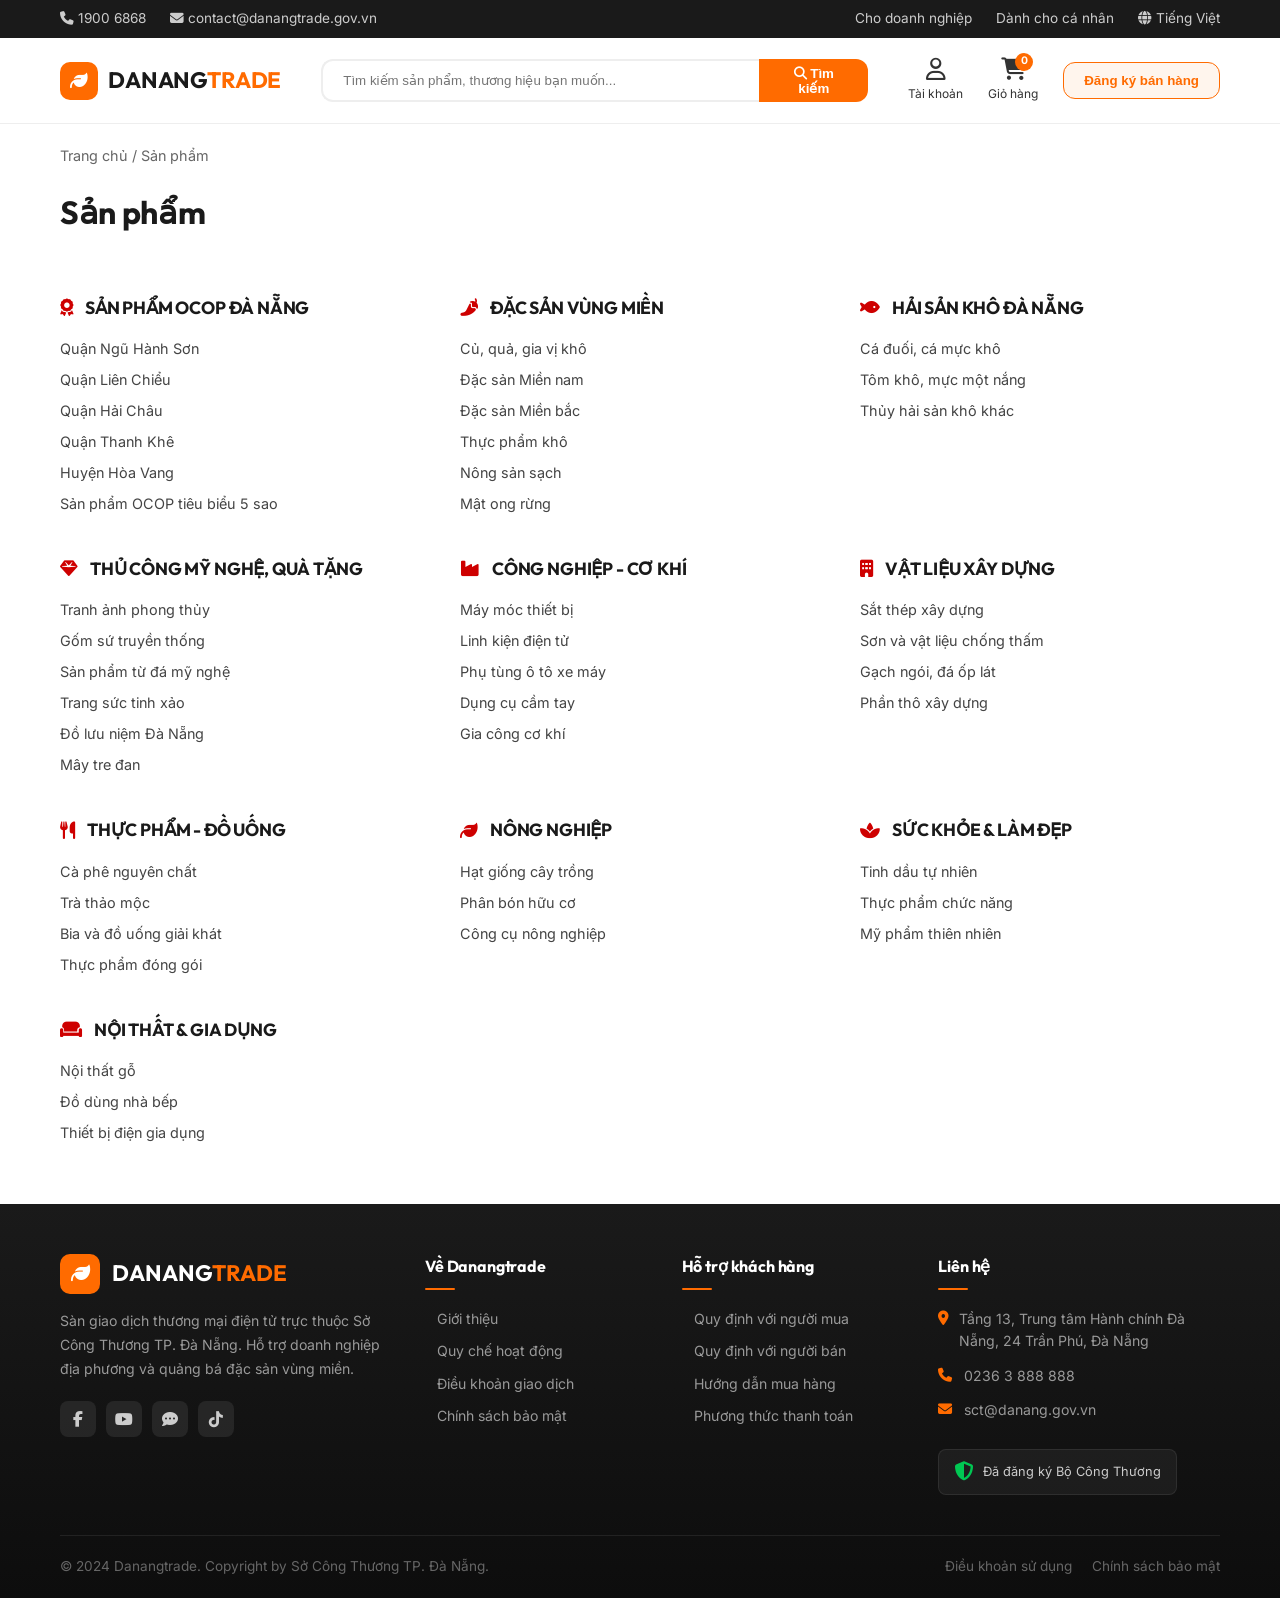
<file: all-categories.html>
<!DOCTYPE html>
<html lang="vi">
<head>
    <meta charset="UTF-8">
    <meta name="viewport" content="width=device-width, initial-scale=1.0">
    <title>Tất cả danh mục sản phẩm | Danangtrade</title>
    <!-- Google Fonts: Outfit & Inter -->
    <link href="https://fonts.googleapis.com/css2?family=Inter:wght@400;500;600&family=Outfit:wght@400;600;700&display=swap" rel="stylesheet">
    <!-- Font Awesome for Icons -->
    <link rel="stylesheet" href="https://cdnjs.cloudflare.com/ajax/libs/font-awesome/6.4.0/css/all.min.css">
    <link rel="stylesheet" href="styles.css">
</head>
<body>

    <!-- Top Bar -->
    <div class="top-bar">
        <div class="container container-flex">
            <div class="top-bar-left">
                <span><i class="fa-solid fa-phone"></i> 1900 6868</span>
                <span><i class="fa-solid fa-envelope"></i> contact@danangtrade.gov.vn</span>
            </div>
            <div class="top-bar-right">
                <a href="#">Cho doanh nghiệp</a>
                <a href="#">Dành cho cá nhân</a>
                <a href="#"><i class="fa-solid fa-globe"></i> Tiếng Việt</a>
            </div>
        </div>
    </div>

    <!-- Main Header -->
    <header class="main-header">
        <div class="container container-flex">
            <div class="logo">
                <a href="index.html" style="display: flex; align-items: center; gap: 10px;">
                    <div class="logo-icon"><i class="fa-solid fa-leaf"></i></div>
                    <span class="logo-text">DANANG<span>TRADE</span></span>
                </a>
            </div>
            
            <div class="search-bar">
                <input type="text" placeholder="Tìm kiếm sản phẩm, thương hiệu bạn muốn...">
                <button><i class="fa-solid fa-magnifying-glass"></i> Tìm kiếm</button>
            </div>

            <div class="header-actions">
                <div class="action-item">
                    <i class="fa-regular fa-user"></i>
                    <span>Tài khoản</span>
                </div>
                <div class="action-item cart">
                    <i class="fa-solid fa-cart-shopping"></i>
                    <span class="cart-count">0</span>
                    <span>Giỏ hàng</span>
                </div>
                <button class="btn-sell">Đăng ký bán hàng</button>
            </div>
        </div>
    </header>

    <main>
        <div class="container">
            <!-- Breadcrumb -->
            <div class="breadcrumb">
                <a href="index.html">Trang chủ</a> / <span>Sản phẩm</span>
            </div>

            <div class="section-header">
                <h1>Sản phẩm</h1>
            </div>

            <div class="category-full-list">
                <!-- Group 1 -->
                <div class="category-group">
                    <div class="category-group-header">
                        <i class="fa-solid fa-award"></i>
                        <h3><a href="ocop-products.html">Sản phẩm OCOP Đà Nẵng</a></h3>
                    </div>
                    <div class="subcategory-list">
                        <a href="#">Quận Ngũ Hành Sơn</a>
                        <a href="#">Quận Liên Chiểu</a>
                        <a href="#">Quận Hải Châu</a>
                        <a href="#">Quận Thanh Khê</a>
                        <a href="#">Huyện Hòa Vang</a>
                        <a href="#">Sản phẩm OCOP tiêu biểu 5 sao</a>
                    </div>
                </div>

                <!-- Group 2 -->
                <div class="category-group">
                    <div class="category-group-header">
                        <i class="fa-solid fa-pepper-hot"></i>
                        <h3>Đặc sản vùng miền</h3>
                    </div>
                    <div class="subcategory-list">
                        <a href="#">Củ, quả, gia vị khô</a>
                        <a href="#">Đặc sản Miền nam</a>
                        <a href="#">Đặc sản Miền bắc</a>
                        <a href="#">Thực phẩm khô</a>
                        <a href="#">Nông sản sạch</a>
                        <a href="#">Mật ong rừng</a>
                    </div>
                </div>

                <!-- Group 3 -->
                <div class="category-group">
                    <div class="category-group-header">
                        <i class="fa-solid fa-fish"></i>
                        <h3>Hải sản khô Đà Nẵng</h3>
                    </div>
                    <div class="subcategory-list">
                        <a href="#">Cá đuối, cá mực khô</a>
                        <a href="#">Tôm khô, mực một nắng</a>
                        <a href="#">Thủy hải sản khô khác</a>
                    </div>
                </div>

                <!-- Group 4 -->
                <div class="category-group">
                    <div class="category-group-header">
                        <i class="fa-solid fa-gem"></i>
                        <h3>Thủ công mỹ nghệ, Quà tặng</h3>
                    </div>
                    <div class="subcategory-list">
                        <a href="#">Tranh ảnh phong thủy</a>
                        <a href="#">Gốm sứ truyền thống</a>
                        <a href="#">Sản phẩm từ đá mỹ nghệ</a>
                        <a href="#">Trang sức tinh xảo</a>
                        <a href="#">Đồ lưu niệm Đà Nẵng</a>
                        <a href="#">Mây tre đan</a>
                    </div>
                </div>

                <!-- Group 5 -->
                <div class="category-group">
                    <div class="category-group-header">
                        <i class="fa-solid fa-industry"></i>
                        <h3>Công nghiệp - Cơ khí</h3>
                    </div>
                    <div class="subcategory-list">
                        <a href="#">Máy móc thiết bị</a>
                        <a href="#">Linh kiện điện tử</a>
                        <a href="#">Phụ tùng ô tô xe máy</a>
                        <a href="#">Dụng cụ cầm tay</a>
                        <a href="#">Gia công cơ khí</a>
                    </div>
                </div>

                <!-- Group 6 -->
                <div class="category-group">
                    <div class="category-group-header">
                        <i class="fa-solid fa-building"></i>
                        <h3>Vật liệu xây dựng</h3>
                    </div>
                    <div class="subcategory-list">
                        <a href="#">Sắt thép xây dựng</a>
                        <a href="#">Sơn và vật liệu chống thấm</a>
                        <a href="#">Gạch ngói, đá ốp lát</a>
                        <a href="#">Phần thô xây dựng</a>
                    </div>
                </div>

                <!-- Group 7 -->
                <div class="category-group">
                    <div class="category-group-header">
                        <i class="fa-solid fa-utensils"></i>
                        <h3>Thực phẩm - Đồ uống</h3>
                    </div>
                    <div class="subcategory-list">
                        <a href="#">Cà phê nguyên chất</a>
                        <a href="#">Trà thảo mộc</a>
                        <a href="#">Bia và đồ uống giải khát</a>
                        <a href="#">Thực phẩm đóng gói</a>
                    </div>
                </div>

                <!-- Group 8 -->
                <div class="category-group">
                    <div class="category-group-header">
                        <i class="fa-solid fa-leaf"></i>
                        <h3>Nông nghiệp</h3>
                    </div>
                    <div class="subcategory-list">
                        <a href="#">Hạt giống cây trồng</a>
                        <a href="#">Phân bón hữu cơ</a>
                        <a href="#">Công cụ nông nghiệp</a>
                    </div>
                </div>

                <!-- Group 9 -->
                <div class="category-group">
                    <div class="category-group-header">
                        <i class="fa-solid fa-spa"></i>
                        <h3>Sức khỏe & Làm đẹp</h3>
                    </div>
                    <div class="subcategory-list">
                        <a href="#">Tinh dầu tự nhiên</a>
                        <a href="#">Thực phẩm chức năng</a>
                        <a href="#">Mỹ phẩm thiên nhiên</a>
                    </div>
                </div>

                <!-- Group 10 -->
                <div class="category-group">
                    <div class="category-group-header">
                        <i class="fa-solid fa-couch"></i>
                        <h3>Nội thất & Gia dụng</h3>
                    </div>
                    <div class="subcategory-list">
                        <a href="#">Nội thất gỗ</a>
                        <a href="#">Đồ dùng nhà bếp</a>
                        <a href="#">Thiết bị điện gia dụng</a>
                    </div>
                </div>
                
                <!-- More groups can be added following the same pattern -->
            </div>
        </div>
    </main>

    <!-- Footer -->
    <footer>
        <div class="container">
            <div class="footer-grid">
                <div class="footer-info">
                    <div class="footer-logo">
                        <div class="footer-logo-icon">
                            <i class="fa-solid fa-leaf"></i>
                        </div>
                        <div class="footer-logo-text">DANANG<span>TRADE</span></div>
                    </div>
                    <p>Sàn giao dịch thương mại điện tử trực thuộc Sở Công Thương TP. Đà Nẵng. Hỗ trợ doanh nghiệp địa phương và quảng bá đặc sản vùng miền.</p>
                    <div class="social-links">
                        <a href="#" aria-label="Facebook"><i class="fa-brands fa-facebook-f"></i></a>
                        <a href="#" aria-label="Youtube"><i class="fa-brands fa-youtube"></i></a>
                        <a href="#" aria-label="Zalo"><i class="fa-solid fa-comment-dots"></i></a>
                        <a href="#" aria-label="TikTok"><i class="fa-brands fa-tiktok"></i></a>
                    </div>
                </div>
                <div class="footer-links">
                    <h4>Về Danangtrade</h4>
                    <ul>
                        <li><a href="#">Giới thiệu</a></li>
                        <li><a href="#">Quy chế hoạt động</a></li>
                        <li><a href="#">Điều khoản giao dịch</a></li>
                        <li><a href="#">Chính sách bảo mật</a></li>
                    </ul>
                </div>
                <div class="footer-links">
                    <h4>Hỗ trợ khách hàng</h4>
                    <ul>
                        <li><a href="#">Quy định với người mua</a></li>
                        <li><a href="#">Quy định với người bán</a></li>
                        <li><a href="#">Hướng dẫn mua hàng</a></li>
                        <li><a href="#">Phương thức thanh toán</a></li>
                    </ul>
                </div>
                <div class="footer-contact">
                    <h4>Liên hệ</h4>
                    <p><i class="fa-solid fa-location-dot"></i> Tầng 13, Trung tâm Hành chính Đà Nẵng, 24 Trần Phú, Đà Nẵng</p>
                    <p><i class="fa-solid fa-phone"></i> 0236 3 888 888</p>
                    <p><i class="fa-solid fa-envelope"></i> sct@danang.gov.vn</p>
                    <div class="footer-badge">
                        <i class="fa-solid fa-shield-halved"></i>
                        <span>Đã đăng ký Bộ Công Thương</span>
                    </div>
                </div>
            </div>
            <div class="footer-bottom">
                <p>&copy; 2024 Danangtrade. Copyright by Sở Công Thương TP. Đà Nẵng.</p>
                <div class="footer-bottom-links">
                    <a href="#">Điều khoản sử dụng</a>
                    <a href="#">Chính sách bảo mật</a>
                </div>
            </div>
        </div>
    </footer>

</body>
</html>
</file>
<file: styles.css>
/* 
    Danangtrade Redesign - Modern E-commerce UI
    Theme: Orange & White (Clean, Minimalist, Professional)
*/

:root {
    --primary-color: #FF6B00;
    --primary-light: #FFF5ED;
    --primary-dark: #E65A00;
    --secondary-color: #1A1A1A;
    --text-color: #333333;
    --text-muted: #666666;
    --white: #FFFFFF;
    --gray-bg: #F8F9FA;
    --border-color: #EEEEEE;
    --shadow: 0 10px 30px rgba(0, 0, 0, 0.05);
    --radius-sm: 8px;
    --radius-md: 12px;
    --radius-lg: 20px;
}

* {
    margin: 0;
    padding: 0;
    box-sizing: border-box;
}

body {
    font-family: 'Inter', sans-serif;
    color: var(--text-color);
    line-height: 1.6;
    background-color: var(--white);
    overflow-x: hidden;
}

h1, h2, h3, h4, .logo, .product-title {
    font-family: 'Outfit', sans-serif;
    letter-spacing: -0.01em;
    color: var(--secondary-color);
}

.trending-info h3, .mini-info h4, .category-card h4, .side-product-info h4 {
    line-height: 1.4;
    font-weight: 600;
}

ul {
    list-style: none;
}

a {
    text-decoration: none;
    color: inherit;
    transition: 0.3s;
}

.container {
    max-width: 1200px;
    margin: 0 auto;
    padding: 0 20px;
}

.container-flex {
    display: flex;
    align-items: center;
    justify-content: space-between;
}

.section-padding {
    padding: 35px 0;
}

.gray-bg {
    background-color: var(--gray-bg);
}

.section-header {
    display: flex;
    justify-content: space-between;
    align-items: flex-end;
    margin-bottom: 25px;
}

.section-header h2 {
    font-size: 2rem;
    color: var(--secondary-color);
    position: relative;
    padding-bottom: 10px;
}

.section-header h2::after {
    content: '';
    position: absolute;
    bottom: 0;
    left: 0;
    width: 60px;
    height: 4px;
    background: var(--primary-color);
    border-radius: 2px;
}

.view-all {
    color: var(--primary-color);
    font-weight: 600;
}

/* --- Top Bar --- */
.top-bar {
    background: var(--secondary-color);
    color: #CCC;
    padding: 8px 0;
    font-size: 0.85rem;
}

.top-bar-left span {
    margin-right: 20px;
}

.top-bar-right a {
    margin-left: 20px;
}

.top-bar-right a:hover {
    color: var(--white);
}

/* --- Main Header --- */
.main-header {
    background: var(--white);
    padding: 20px 0;
    border-bottom: 1px solid var(--border-color);
    position: sticky;
    top: 0;
    z-index: 1000;
}

.logo {
    display: flex;
    align-items: center;
    gap: 10px;
}

.logo-icon {
    width: 38px;
    height: 38px;
    background: var(--primary-color);
    border-radius: 10px;
    display: flex;
    align-items: center;
    justify-content: center;
    color: var(--white);
    font-size: 1.1rem;
}

.logo-text {
    font-family: 'Outfit', sans-serif;
    font-size: 1.4rem;
    font-weight: 700;
    color: var(--secondary-color);
}

.logo-text span {
    color: var(--primary-color);
}

.search-bar {
    flex: 1;
    max-width: 600px;
    margin: 0 40px;
    display: flex;
}

.search-bar input {
    width: 100%;
    padding: 12px 20px;
    border: 2px solid var(--border-color);
    border-right: none;
    border-radius: var(--radius-md) 0 0 var(--radius-md);
    outline: none;
    transition: 0.3s;
}

.search-bar input:focus {
    border-color: var(--primary-color);
}

.search-bar button {
    background: var(--primary-color);
    color: var(--white);
    border: none;
    padding: 0 25px;
    border-radius: 0 var(--radius-md) var(--radius-md) 0;
    cursor: pointer;
    font-weight: 600;
    transition: 0.3s;
}

.search-bar button:hover {
    background: var(--primary-dark);
}

.header-actions {
    display: flex;
    align-items: center;
    gap: 25px;
}

.action-item {
    display: flex;
    flex-direction: column;
    align-items: center;
    font-size: 0.75rem;
    cursor: pointer;
    position: relative;
}

.action-item i {
    font-size: 1.4rem;
    margin-bottom: 4px;
}

.cart-count {
    position: absolute;
    top: -5px;
    right: 5px;
    background: var(--primary-color);
    color: var(--white);
    font-size: 0.65rem;
    width: 18px;
    height: 18px;
    border-radius: 50%;
    display: flex;
    align-items: center;
    justify-content: center;
    font-weight: bold;
}

.btn-sell {
    background: var(--primary-light);
    color: var(--primary-color);
    border: 1.5px solid var(--primary-color);
    padding: 10px 20px;
    border-radius: var(--radius-md);
    font-weight: 600;
    cursor: pointer;
    transition: 0.3s;
}

.btn-sell:hover {
    background: var(--primary-color);
    color: var(--white);
}

/* --- Navigation --- */
.main-nav {
    margin-top: 15px;
}

.main-nav ul {
    display: flex;
    justify-content: center;
    gap: 35px;
}

.main-nav a {
    font-weight: 500;
    padding-bottom: 5px;
    position: relative;
    font-size: 0.95rem;
}

.main-nav a.active, .main-nav a:hover {
    color: var(--primary-color);
}

.main-nav a.active::after {
    content: '';
    position: absolute;
    bottom: 0;
    left: 0;
    width: 100%;
    height: 2px;
    background: var(--primary-color);
}

/* --- Hero Slider (Full Width) --- */
.hero-slider {
    position: relative;
    height: 600px;
    overflow: hidden;
}

.hero-wrapper {
    height: 100%;
}

.hero-slide {
    position: absolute;
    top: 0;
    left: 0;
    width: 100%;
    height: 100%;
    background-size: cover;
    background-position: center;
    display: flex;
    align-items: center;
    opacity: 0;
    transition: opacity 0.8s ease-in-out;
    z-index: 1;
}

.hero-slide.active {
    opacity: 1;
    z-index: 2;
}

.hero-content {
    max-width: 700px;
    color: var(--white);
    transform: translateY(30px);
    transition: 0.8s 0.2s;
    opacity: 0;
}

.hero-slide.active .hero-content {
    transform: translateY(0);
    opacity: 1;
}

.hero-content .badge {
    display: inline-block;
    padding: 6px 15px;
    background: rgba(255, 255, 255, 0.2);
    backdrop-filter: blur(5px);
    border: 1px solid rgba(255, 255, 255, 0.3);
    color: var(--white);
    border-radius: 50px;
    font-size: 0.85rem;
    font-weight: 600;
    margin-bottom: 20px;
    text-transform: uppercase;
    letter-spacing: 1px;
}

.hero-content h1 {
    font-size: 4rem;
    line-height: 1.1;
    margin-bottom: 25px;
    text-shadow: 0 10px 30px rgba(0,0,0,0.5);
    color: var(--white);
}

.hero-content p {
    font-size: 1.25rem;
    color: rgba(255,255,255,0.95);
    margin-bottom: 40px;
    text-shadow: 0 2px 10px rgba(0,0,0,0.3);
}

.btn-secondary-white {
    border: 2px solid var(--white);
    color: var(--white);
    padding: 15px 40px;
    border-radius: var(--radius-md);
    font-weight: 600;
}

.btn-secondary-white:hover {
    background: var(--white);
    color: var(--primary-color);
}

.hero-nav {
    position: absolute;
    top: 50%;
    transform: translateY(-50%);
    width: 60px;
    height: 60px;
    background: rgba(255,255,255,0.1);
    backdrop-filter: blur(10px);
    border: 1px solid rgba(255,255,255,0.2);
    color: var(--white);
    border-radius: 50%;
    cursor: pointer;
    z-index: 10;
    font-size: 1.2rem;
    transition: 0.3s;
}

.hero-nav:hover {
    background: var(--primary-color);
    border-color: var(--primary-color);
}

.hero-nav.prev { left: 30px; }
.hero-nav.next { right: 30px; }

.hero-dots {
    position: absolute;
    bottom: 30px;
    left: 50%;
    transform: translateX(-50%);
    display: flex;
    gap: 12px;
    z-index: 10;
}

.h-dot {
    width: 12px;
    height: 12px;
    border-radius: 50%;
    background: rgba(255,255,255,0.3);
    cursor: pointer;
    transition: 0.3s;
}

.h-dot.active {
    background: var(--primary-color);
    width: 30px;
    border-radius: 10px;
}

/* --- Stats Section --- */
.stats-section {
    background: var(--white);
    padding: 30px 0;
    border-bottom: 1px solid var(--border-color);
}

.stats-grid {
    display: grid;
    grid-template-columns: repeat(4, 1fr);
    gap: 30px;
}

.stat-item {
    display: flex;
    align-items: center;
    gap: 15px;
    padding: 15px 20px;
    background: var(--gray-bg);
    border-radius: var(--radius-md);
    transition: 0.3s;
}

.stat-item:hover {
    background: var(--primary-light);
}

.stat-icon {
    width: 50px;
    height: 50px;
    background: var(--primary-color);
    color: var(--white);
    border-radius: var(--radius-sm);
    display: flex;
    align-items: center;
    justify-content: center;
    font-size: 1.3rem;
}

.stat-content {
    display: flex;
    flex-direction: column;
}

.stat-number {
    font-family: 'Outfit', sans-serif;
    font-size: 1.5rem;
    font-weight: 700;
    color: var(--secondary-color);
}

.stat-label {
    font-size: 0.85rem;
    color: var(--text-muted);
}

/* --- Category Slider --- */
.category-slider-wrapper {
    position: relative;
    padding: 10px 0;
}

.category-grid {
    display: flex;
    overflow-x: auto;
    gap: 15px;
    padding: 10px 5px 30px;
    scrollbar-width: none; /* Firefox */
    -ms-overflow-style: none; /* IE and Edge */
}

.category-grid::-webkit-scrollbar {
    display: none; /* Chrome, Safari, Opera */
}

.category-item {
    flex: 0 0 calc(100% / 6 - 13px);
    min-width: 130px;
    background: var(--white);
    padding: 15px 12px;
    text-align: center;
    border-radius: var(--radius-md);
    transition: 0.3s;
    cursor: pointer;
    border: 1px solid var(--border-color);
}

.slider-controls {
    display: flex;
    gap: 15px;
}

.slider-btn {
    width: 45px;
    height: 45px;
    border-radius: 50%;
    border: 2px solid var(--border-color);
    background: var(--white);
    color: var(--secondary-color);
    display: flex;
    align-items: center;
    justify-content: center;
    cursor: pointer;
    transition: 0.3s;
    font-size: 1rem;
}

.slider-btn:hover {
    background: var(--primary-color);
    color: var(--white);
    border-color: var(--primary-color);
    box-shadow: 0 5px 15px rgba(255, 107, 0, 0.2);
}

.category-item:hover {
    border-color: var(--primary-color);
    transform: translateY(-5px);
    box-shadow: var(--shadow);
}

.icon-box {
    width: 56px;
    height: 56px;
    background: var(--primary-light);
    color: var(--primary-color);
    border-radius: 50%;
    display: flex;
    align-items: center;
    justify-content: center;
    margin: 0 auto 10px;
    font-size: 1.5rem;
    transition: 0.3s;
}

.category-item:hover .icon-box {
    background: var(--primary-color);
    color: var(--white);
}

.category-item span {
    font-weight: 600;
    color: var(--secondary-color);
}

/* --- Product Slider --- */
.product-slider-wrapper {
    position: relative;
    padding: 10px 0;
}

.product-grid {
    display: flex;
    overflow-x: auto;
    gap: 15px;
    padding: 10px 5px 30px;
    scrollbar-width: none;
    -ms-overflow-style: none;
}

.product-grid::-webkit-scrollbar {
    display: none;
}

.product-card {
    flex: 0 0 calc(100% / 5 - 12px); /* Adjusted for 15px gap */
    min-width: 230px;
    background: var(--white);
    border-radius: var(--radius-md);
    overflow: hidden;
    transition: 0.3s;
    border: 1px solid var(--border-color);
}

.product-card:hover {
    transform: translateY(-10px);
    box-shadow: 0 20px 40px rgba(0,0,0,0.08);
}

.product-img {
    height: 200px;
    position: relative;
    overflow: hidden;
    background: var(--gray-bg);
}

.product-img img {
    width: 100%;
    height: 100%;
    object-fit: cover;
    transition: 0.5s;
}

.product-card:hover .product-img img {
    transform: scale(1.1);
}

.badge-ocop {
    position: absolute;
    top: 15px;
    left: 15px;
    background: #FFD700;
    color: #000;
    padding: 4px 12px;
    border-radius: 50px;
    font-size: 0.75rem;
    font-weight: 700;
}

.product-info {
    padding: 20px;
}

.product-info h3 {
    font-size: 1.1rem;
    margin-bottom: 10px;
    white-space: nowrap;
    overflow: hidden;
    text-overflow: ellipsis;
}

.price {
    margin-bottom: 10px;
}

.current-price {
    font-size: 1.3rem;
    font-weight: 700;
    color: var(--primary-color);
}

.old-price {
    text-decoration: line-through;
    color: #999;
    font-size: 0.9rem;
    margin-left: 10px;
}

.rating {
    color: #FFC107;
    font-size: 0.85rem;
    margin-bottom: 20px;
}

.rating span {
    color: #999;
    margin-left: 5px;
}

.btn-add-cart {
    width: 100%;
    background: var(--white);
    border: 2px solid var(--primary-color);
    color: var(--primary-color);
    padding: 10px;
    border-radius: var(--radius-md);
    font-weight: 600;
    cursor: pointer;
    transition: 0.3s;
}

.btn-add-cart:hover {
    background: var(--primary-color);
    color: var(--white);
}

/* --- Promotions --- */
.promo-banners {
    display: grid;
    grid-template-columns: 1fr 1fr;
    gap: 30px;
}

.promo-card {
    padding: 35px 40px;
    border-radius: var(--radius-lg);
    color: var(--white);
    background-size: cover;
    background-position: center;
    position: relative;
    overflow: hidden;
}

.promo-card::before {
    content: '';
    position: absolute;
    top: 0;
    right: 0;
    width: 150px;
    height: 150px;
    background: rgba(255,255,255,0.1);
    border-radius: 50%;
    transform: translate(30%, -30%);
}

.promo-text {
    position: relative;
    z-index: 1;
}

.promo-text h3 {
    font-size: 1.6rem;
    margin-bottom: 10px;
}

.promo-text p {
    margin-bottom: 20px;
    font-size: 1rem;
    opacity: 0.95;
}

.btn-white {
    background: var(--white);
    color: var(--text-color);
    padding: 12px 30px;
    border-radius: var(--radius-md);
    font-weight: 600;
    display: inline-block;
}

/* --- Poster Carousel --- */
.promo-poster-section {
    background: var(--gray-bg);
    overflow: hidden;
}

.poster-carousel-container {
    position: relative;
    width: 100%;
    padding: 0 50px;
}

.poster-carousel-wrapper {
    overflow: hidden;
    width: 100%;
}

.poster-carousel-track {
    display: flex;
    gap: 20px;
    animation: posterScroll 80s linear infinite;
    width: fit-content;
}

.poster-carousel-container:hover .poster-carousel-track {
    animation-play-state: paused;
}

@keyframes posterScroll {
    0% {
        transform: translateX(0);
    }
    100% {
        transform: translateX(-50%);
    }
}

.poster-item {
    flex-shrink: 0;
    width: 280px;
    height: 210px;
    border-radius: var(--radius-md);
    overflow: hidden;
    position: relative;
    cursor: pointer;
    transition: transform 0.3s;
    box-shadow: 0 4px 15px rgba(0,0,0,0.1);
}

.poster-item:hover {
    transform: scale(1.03);
}

.poster-item img {
    width: 100%;
    height: 100%;
    object-fit: cover;
}

.poster-overlay {
    position: absolute;
    top: 0;
    left: 0;
    right: 0;
    bottom: 0;
    background: linear-gradient(180deg, rgba(0,0,0,0) 50%, rgba(0,0,0,0.6) 100%);
    display: flex;
    align-items: flex-end;
    justify-content: flex-start;
    padding: 15px;
    opacity: 0;
    transition: 0.3s;
}

.poster-item:hover .poster-overlay {
    opacity: 1;
}

.poster-badge {
    background: var(--primary-color);
    color: var(--white);
    padding: 6px 14px;
    border-radius: 50px;
    font-size: 0.85rem;
    font-weight: 600;
}

.poster-nav {
    position: absolute;
    top: 50%;
    transform: translateY(-50%);
    width: 44px;
    height: 44px;
    background: var(--white);
    border: 1px solid var(--border-color);
    border-radius: 50%;
    display: flex;
    align-items: center;
    justify-content: center;
    cursor: pointer;
    z-index: 10;
    transition: 0.3s;
    color: var(--text-color);
    box-shadow: 0 2px 10px rgba(0,0,0,0.1);
}

.poster-nav:hover {
    background: var(--primary-color);
    color: var(--white);
    border-color: var(--primary-color);
}

.poster-prev {
    left: 10px;
}

.poster-next {
    right: 10px;
}

/* --- News Section --- */
.news-grid {
    display: grid;
    grid-template-columns: repeat(3, 1fr);
    gap: 25px;
}

.news-card {
    background: var(--white);
    border-radius: var(--radius-md);
    overflow: hidden;
    border: 1px solid var(--border-color);
    transition: 0.3s;
}

.news-card:hover {
    transform: translateY(-5px);
    box-shadow: var(--shadow);
}

.news-img {
    height: 160px;
    overflow: hidden;
}

.news-img img {
    width: 100%;
    height: 100%;
    object-fit: cover;
    transition: transform 0.3s;
}

.news-card:hover .news-img img {
    transform: scale(1.05);
}

.news-content {
    padding: 20px;
}

.news-tag {
    display: inline-block;
    background: var(--primary-light);
    color: var(--primary-color);
    padding: 4px 10px;
    border-radius: 50px;
    font-size: 0.75rem;
    font-weight: 600;
    margin-right: 10px;
}

.news-content .date {
    font-size: 0.8rem;
    color: var(--text-muted);
}

.news-content h3 {
    font-size: 1rem;
    margin: 10px 0;
    line-height: 1.4;
    display: -webkit-box;
    -webkit-line-clamp: 2;
    -webkit-box-orient: vertical;
    overflow: hidden;
}

.news-content p {
    font-size: 0.88rem;
    color: var(--text-muted);
    display: -webkit-box;
    -webkit-line-clamp: 2;
    -webkit-box-orient: vertical;
    overflow: hidden;
    margin-bottom: 15px;
}

.news-link {
    color: var(--primary-color);
    font-weight: 600;
    font-size: 0.88rem;
    display: inline-flex;
    align-items: center;
    gap: 5px;
}

.news-link:hover {
    gap: 10px;
}

/* --- Newsletter --- */
.newsletter {
    background: var(--secondary-color);
    padding: 40px 0;
    color: var(--white);
}

.newsletter-inner {
    display: flex;
    justify-content: space-between;
    align-items: center;
}

.newsletter-text h3 {
    font-size: 1.8rem;
    margin-bottom: 10px;
}

.newsletter-form {
    display: flex;
    gap: 10px;
    flex: 1;
    max-width: 500px;
}

.newsletter-form input {
    flex: 1;
    padding: 15px 20px;
    border: none;
    border-radius: var(--radius-md);
    outline: none;
}

.newsletter-form button {
    background: var(--primary-color);
    color: var(--white);
    border: none;
    padding: 0 30px;
    border-radius: var(--radius-md);
    font-weight: 600;
    cursor: pointer;
}

/* --- Footer --- */
footer {
    background: linear-gradient(180deg, #1a1a1a 0%, #0d0d0d 100%);
    color: #AAA;
    padding: 50px 0 20px;
}

.footer-grid {
    display: grid;
    grid-template-columns: 1.5fr 1fr 1fr 1.3fr;
    gap: 40px;
    margin-bottom: 40px;
}

.footer-info .footer-logo {
    display: flex;
    align-items: center;
    gap: 12px;
    margin-bottom: 15px;
}

.footer-info .footer-logo-icon {
    width: 40px;
    height: 40px;
    background: var(--primary-color);
    border-radius: 10px;
    display: flex;
    align-items: center;
    justify-content: center;
    color: var(--white);
    font-size: 1.2rem;
}

.footer-info .footer-logo-text {
    font-family: 'Outfit', sans-serif;
    font-size: 1.4rem;
    font-weight: 700;
    color: var(--white);
}

.footer-info .footer-logo-text span {
    color: var(--primary-color);
}

.footer-info p {
    margin-top: 0;
    font-size: 0.88rem;
    line-height: 1.7;
    color: #999;
}

.social-links {
    display: flex;
    gap: 10px;
    margin-top: 20px;
}

.social-links a {
    width: 36px;
    height: 36px;
    background: rgba(255,255,255,0.08);
    display: flex;
    align-items: center;
    justify-content: center;
    border-radius: 8px;
    color: #CCC;
    transition: 0.3s;
}

.social-links a:hover {
    background: var(--primary-color);
    color: var(--white);
    transform: translateY(-3px);
}

.footer-links h4, .footer-contact h4 {
    color: var(--white);
    margin-bottom: 18px;
    font-size: 1rem;
    position: relative;
    padding-bottom: 10px;
}

.footer-links h4::after, .footer-contact h4::after {
    content: '';
    position: absolute;
    bottom: 0;
    left: 0;
    width: 30px;
    height: 2px;
    background: var(--primary-color);
    border-radius: 2px;
}

.footer-links ul li {
    margin-bottom: 10px;
}

.footer-links ul li a {
    color: #999;
    font-size: 0.88rem;
    display: flex;
    align-items: center;
    gap: 8px;
    transition: 0.3s;
}

.footer-links ul li a::before {
    content: '';
    width: 4px;
    height: 4px;
    background: var(--primary-color);
    border-radius: 50%;
    opacity: 0;
    transition: 0.3s;
}

.footer-links ul li a:hover {
    color: var(--white);
    padding-left: 0;
}

.footer-links ul li a:hover::before {
    opacity: 1;
}

.footer-contact p {
    margin-bottom: 12px;
    font-size: 0.88rem;
    display: flex;
    align-items: flex-start;
    gap: 10px;
    color: #999;
}

.footer-contact p i {
    color: var(--primary-color);
    width: 16px;
    margin-top: 3px;
}

.footer-badge {
    margin-top: 15px;
    padding: 12px 15px;
    background: rgba(255,255,255,0.05);
    border-radius: 8px;
    border: 1px solid rgba(255,255,255,0.08);
    display: inline-flex;
    align-items: center;
    gap: 10px;
}

.footer-badge i {
    color: #00C853;
    font-size: 1.2rem;
}

.footer-badge span {
    font-size: 0.8rem;
    color: #CCC;
}

.footer-bottom {
    border-top: 1px solid rgba(255,255,255,0.08);
    padding-top: 20px;
    display: flex;
    justify-content: space-between;
    align-items: center;
    font-size: 0.85rem;
}

.footer-bottom p {
    color: #666;
}

.footer-bottom-links {
    display: flex;
    gap: 20px;
}

.footer-bottom-links a {
    color: #666;
    font-size: 0.85rem;
}

.footer-bottom-links a:hover {
    color: var(--primary-color);
}

/* Responsive */
@media (max-width: 992px) {
    .stats-grid {
        grid-template-columns: repeat(2, 1fr);
    }
    .news-grid {
        grid-template-columns: 1fr;
    }
    .promo-banners {
        grid-template-columns: 1fr;
    }
    .footer-grid {
        grid-template-columns: 1fr 1fr;
    }
    .footer-bottom {
        flex-direction: column;
        gap: 15px;
        text-align: center;
    }
    .slide {
        flex-direction: column-reverse;
        text-align: center;
    }
    .hero-content h1 {
        font-size: 2.5rem;
    }
    .newsletter-inner {
        flex-direction: column;
        gap: 20px;
        text-align: center;
    }
    .search-bar {
        display: none;
    }
}

@media (max-width: 768px) {
    .stats-grid {
        grid-template-columns: 1fr;
        gap: 15px;
    }
    .footer-grid {
        grid-template-columns: 1fr;
        gap: 30px;
    }
    .hero-slider {
        height: 450px;
    }
    .hero-content h1 {
        font-size: 2rem;
    }
    .poster-carousel-container {
        padding: 0 40px;
    }
    .poster-item {
        width: 220px;
        height: 165px;
    }
    .poster-nav {
        width: 36px;
        height: 36px;
    }
}

/* --- Popular Products Grid Section --- */
.center-header {
    text-align: center;
    flex-direction: column;
    align-items: center;
}

.center-header h2::after {
    left: 50%;
    transform: translateX(-50%);
}

.subtitle {
    margin-top: 10px;
    color: var(--text-muted);
    font-size: 1.1rem;
}

.trending-grid {
    display: grid;
    grid-template-columns: repeat(5, 1fr);
    gap: 20px;
    margin-top: 40px;
}

.trending-card {
    background: var(--white);
    border-radius: var(--radius-md);
    overflow: hidden;
    border: 1px solid var(--border-color);
    transition: all 0.4s cubic-bezier(0.165, 0.84, 0.44, 1);
    display: flex;
    flex-direction: column;
}

.trending-card:hover {
    transform: translateY(-10px);
    box-shadow: 0 20px 40px rgba(0, 0, 0, 0.08);
    border-color: var(--primary-light);
}

.trending-img {
    height: 180px;
    position: relative;
    background: #fdfdfd;
}

.trending-img img {
    width: 100%;
    height: 100%;
    object-fit: cover;
    transition: transform 0.6s;
}

.trending-card:hover .trending-img img {
    transform: scale(1.1);
}

.trending-badge {
    position: absolute;
    top: 10px;
    right: 10px;
    padding: 4px 12px;
    border-radius: 50px;
    font-size: 0.7rem;
    font-weight: 700;
    color: var(--white);
    background: var(--secondary-color);
    z-index: 2;
}

.trending-badge.hot { background: #FF3D00; }
.trending-badge.gift { background: #00C853; }
.trending-badge.sale { background: var(--primary-color); }

.trending-info {
    padding: 15px;
    display: flex;
    flex-direction: column;
    flex: 1;
}

.category-tag {
    font-size: 0.65rem;
    color: var(--primary-color);
    font-weight: 700;
    text-transform: uppercase;
    letter-spacing: 0.5px;
    margin-bottom: 5px;
}

.trending-info h3 {
    font-family: 'Outfit', sans-serif;
    font-size: 1rem;
    font-weight: 600;
    color: var(--secondary-color);
    margin-bottom: 10px;
    line-height: 1.4;
    height: 2.8em;
    display: -webkit-box;
    -webkit-line-clamp: 2;
    -webkit-box-orient: vertical;
    overflow: hidden;
}

.trending-price {
    font-size: 0.85rem;
    font-weight: 600;
    color: #FF3D00;
    margin-bottom: 8px;
}

.trending-price span {
    font-weight: 700;
    font-size: 1rem;
}

.trending-desc {
    font-size: 0.75rem;
    color: var(--text-muted);
    line-height: 1.5;
    margin-bottom: 15px;
    display: -webkit-box;
    -webkit-line-clamp: 2;
    -webkit-box-orient: vertical;
    overflow: hidden;
    height: 3em;
}

.trending-actions {
    display: flex;
    gap: 8px;
    margin-top: auto;
}

.btn-outline {
    flex: 1;
    background: transparent;
    border: 1px solid var(--border-color);
    color: var(--text-color);
    padding: 8px;
    font-size: 0.8rem;
    font-weight: 600;
    border-radius: var(--radius-sm);
    cursor: pointer;
    transition: 0.3s;
}

.btn-outline:hover {
    border-color: var(--primary-color);
    color: var(--primary-color);
    background: var(--primary-light);
}

.btn-primary-card {
    flex: 1;
    background: var(--primary-color);
    border: 1px solid var(--primary-color);
    color: var(--white);
    padding: 8px;
    font-size: 0.8rem;
    font-weight: 700;
    border-radius: var(--radius-sm);
    cursor: pointer;
    transition: 0.3s;
}

.btn-primary-card:hover {
    background: var(--primary-dark);
    box-shadow: 0 4px 10px rgba(255, 107, 0, 0.3);
}

.btn-details {
    width: 36px;
    height: 36px;
    border: 1px solid var(--border-color);
    background: var(--white);
    border-radius: var(--radius-sm);
    cursor: pointer;
    color: var(--text-muted);
    transition: 0.3s;
}

.btn-details:hover {
    background: var(--secondary-color);
    color: var(--white);
    border-color: var(--secondary-color);
}

/* Responsive adjustment */
@media (max-width: 1100px) {
    .trending-grid {
        grid-template-columns: repeat(4, 1fr);
    }
}

@media (max-width: 850px) {
    .trending-grid {
        grid-template-columns: repeat(3, 1fr);
    }
}

@media (max-width: 600px) {
    .trending-grid {
        grid-template-columns: repeat(2, 1fr);
    }
}

/* --- Product Detail Page Styles --- */
.breadcrumb {
    padding: 20px 0;
    font-size: 0.9rem;
    color: var(--text-muted);
}

.breadcrumb a {
    color: var(--text-muted);
}

.breadcrumb a:hover {
    color: var(--primary-color);
}

.product-detail-container {
    display: grid;
    grid-template-columns: 1fr 300px;
    gap: 30px;
    padding-bottom: 50px;
}

.product-main-card {
    background: var(--white);
    border-radius: var(--radius-lg);
    padding: 30px;
    border: 1px solid var(--border-color);
    display: grid;
    grid-template-columns: 450px 1fr;
    gap: 40px;
}

.product-gallery {
    display: flex;
    flex-direction: column;
    gap: 15px;
}

.main-img-container {
    position: relative;
    border-radius: var(--radius-md);
    overflow: hidden;
    height: 400px;
    border: 1px solid var(--border-color);
}

.main-img-container img {
    width: 100%;
    height: 100%;
    object-fit: cover;
}

.thumb-list {
    display: flex;
    gap: 10px;
}

.thumb-item {
    width: 80px;
    height: 80px;
    border-radius: var(--radius-sm);
    border: 2px solid transparent;
    overflow: hidden;
    cursor: pointer;
}

.thumb-item.active {
    border-color: var(--primary-color);
}

.thumb-item img {
    width: 100%;
    height: 100%;
    object-fit: cover;
}

.product-info-right h1 {
    font-size: 2rem;
    color: var(--secondary-color);
    margin-bottom: 15px;
    line-height: 1.3;
}

.seller-info-box {
    display: flex;
    align-items: center;
    gap: 12px;
    padding: 15px;
    background: var(--gray-bg);
    border-radius: var(--radius-md);
    margin-bottom: 25px;
}

.seller-logo {
    width: 45px;
    height: 45px;
    background: var(--white);
    border-radius: 8px;
    display: flex;
    align-items: center;
    justify-content: center;
    font-weight: bold;
    color: var(--primary-color);
    border: 1px solid var(--border-color);
    font-size: 1.2rem;
}

.seller-name div {
    font-weight: 600;
    font-size: 0.95rem;
}

.seller-name a {
    font-size: 0.8rem;
    color: var(--primary-color);
}

.product-price-large {
    font-size: 2.2rem;
    font-weight: 700;
    color: #FF3D00;
    margin-bottom: 25px;
    display: flex;
    align-items: center;
    gap: 15px;
}

.price-status {
    font-size: 0.85rem;
    font-weight: 500;
    padding: 4px 10px;
    background: #E8F5E9;
    color: #2E7D32;
    border-radius: 4px;
}

.product-short-desc {
    color: var(--text-muted);
    font-size: 0.95rem;
    margin-bottom: 30px;
    line-height: 1.7;
}

.product-action-group {
    display: flex;
    gap: 15px;
    margin-top: 30px;
}

.btn-large {
    padding: 15px 30px;
    border-radius: var(--radius-md);
    font-weight: 700;
    cursor: pointer;
    transition: 0.3s;
    font-size: 1rem;
    display: flex;
    align-items: center;
    justify-content: center;
    gap: 10px;
    border: none;
}

.btn-large-primary {
    background: var(--primary-color);
    color: var(--white);
    flex: 1.5;
}

.btn-large-primary:hover {
    background: var(--primary-dark);
    transform: translateY(-2px);
    box-shadow: 0 5px 15px rgba(255, 107, 0, 0.3);
}

.btn-large-outline {
    background: transparent;
    border: 2px solid var(--primary-color);
    color: var(--primary-color);
    flex: 1;
}

.btn-large-outline:hover {
    background: var(--primary-light);
}

.btn-fav {
    width: 54px;
    background: var(--gray-bg);
    border: 1px solid var(--border-color);
    color: var(--text-muted);
}

.btn-fav:hover {
    color: #FF3D00;
    background: #FFF5F5;
}

/* Sidebar Sidebar */
.sidebar-card {
    background: var(--white);
    border-radius: var(--radius-lg);
    padding: 20px;
    border: 1px solid var(--border-color);
}

.sidebar-title {
    font-family: 'Outfit', sans-serif;
    font-weight: 700;
    font-size: 0.9rem;
    text-transform: uppercase;
    color: var(--secondary-color);
    margin-bottom: 20px;
    padding-bottom: 10px;
    border-bottom: 2px solid var(--primary-color);
    display: inline-block;
}

.side-product-item {
    display: flex;
    gap: 12px;
    margin-bottom: 20px;
    cursor: pointer;
}

.side-product-img {
    width: 60px;
    height: 60px;
    border-radius: 8px;
    overflow: hidden;
    flex-shrink: 0;
}

.side-product-img img {
    width: 100%;
    height: 100%;
    object-fit: cover;
}

.side-product-info h4 {
    font-family: 'Outfit', sans-serif;
    font-size: 0.85rem;
    font-weight: 600;
    line-height: 1.3;
    display: -webkit-box;
    -webkit-line-clamp: 2;
    -webkit-box-orient: vertical;
    overflow: hidden;
}

.side-product-price {
    font-size: 0.8rem;
    font-weight: 700;
    color: #FF3D00;
}

/* Tabs */
.detail-tabs-section {
    margin-top: 40px;
}

.tabs-nav {
    display: flex;
    gap: 40px;
    border-bottom: 1px solid var(--border-color);
    margin-bottom: 30px;
}

.tab-btn {
    padding: 15px 0;
    font-weight: 700;
    cursor: pointer;
    position: relative;
    color: var(--text-muted);
    transition: 0.3s;
}

.tab-btn.active {
    color: var(--primary-color);
}

.tab-btn.active::after {
    content: '';
    position: absolute;
    bottom: -1px;
    left: 0;
    width: 100%;
    height: 3px;
    background: var(--primary-color);
}

.tab-content {
    background: var(--white);
    padding: 40px;
    border-radius: var(--radius-lg);
    border: 1px solid var(--border-color);
    line-height: 1.8;
}

.tab-content h3 {
    margin-bottom: 20px;
    color: var(--secondary-color);
}

.tab-content ul {
    margin-bottom: 20px;
    padding-left: 20px;
    list-style: disc;
}

.tab-content p {
    margin-bottom: 15px;
}

@media (max-width: 1024px) {
    .product-detail-container {
        grid-template-columns: 1fr;
    }
    .product-main-card {
        grid-template-columns: 1fr;
    }
}

/* --- View All Button --- */
.view-all-btn {
    color: var(--primary-color);
    font-weight: 600;
    font-size: 0.95rem;
    display: flex;
    align-items: center;
    gap: 8px;
    padding: 8px 16px;
    border-radius: var(--radius-sm);
    transition: 0.3s;
}

.view-all-btn:hover {
    background: var(--primary-light);
    gap: 12px;
}

/* --- All Categories Page Styles --- */
.category-full-list {
    display: grid;
    grid-template-columns: repeat(3, 1fr);
    gap: 40px;
    padding: 30px 0 60px;
}

.category-group {
    break-inside: avoid;
}

.category-group-header {
    display: flex;
    align-items: center;
    gap: 12px;
    margin-bottom: 15px;
    color: #ce0000; /* Red color as seen in screenshot */
}

.category-group-header i {
    font-size: 1.1rem;
}

.category-group-header h3 {
    font-size: 1.1rem;
    font-weight: 700;
    text-transform: uppercase;
    font-family: 'Outfit', sans-serif;
}

.subcategory-list {
    display: flex;
    flex-direction: column;
    gap: 8px;
}

.subcategory-list a {
    font-size: 0.9rem;
    color: #444;
    transition: 0.3s;
}

.subcategory-list a:hover {
    color: var(--primary-color);
    padding-left: 5px;
}

@media (max-width: 992px) {
    .category-full-list {
        grid-template-columns: repeat(2, 1fr);
    }
}

@media (max-width: 600px) {
    .category-full-list {
        grid-template-columns: 1fr;
    }
}

/* --- OCOP Products Page Styles --- */
.ocop-page-layout {
    display: grid;
    grid-template-columns: 260px 1fr;
    gap: 30px;
    padding-bottom: 60px;
}

.category-sidebar {
    background: var(--white);
    border-radius: var(--radius-md);
    border: 1px solid var(--border-color);
    padding: 20px;
    height: fit-content;
    position: sticky;
    top: 130px;
}

.sidebar-heading {
    font-size: 0.9rem;
    font-weight: 700;
    text-transform: uppercase;
    color: var(--secondary-color);
    margin-bottom: 20px;
    padding-bottom: 10px;
    border-bottom: 2px solid var(--primary-color);
}

.side-menu {
    display: flex;
    flex-direction: column;
    gap: 5px;
}

.side-menu-item {
    position: relative;
    display: flex;
    align-items: center;
    gap: 10px;
    padding: 12px;
    border-radius: 6px;
    font-size: 0.88rem;
    color: var(--text-color);
    transition: 0.2s;
}

.side-menu-item i {
    width: 20px;
    color: var(--primary-color);
    font-size: 1rem;
    opacity: 0.8;
}

.side-menu-item:hover {
    background: var(--primary-light);
    color: var(--primary-color);
    z-index: 100;
}

.side-menu-item.active {
    background: var(--primary-light);
    color: var(--primary-color);
    font-weight: 600;
}

/* Flyout Submenu logic */
.side-submenu {
    position: absolute;
    left: 100%;
    top: 0;
    width: 320px;
    background: var(--white);
    border: 1px solid var(--border-color);
    border-radius: 0 8px 8px 8px;
    box-shadow: 15px 15px 40px rgba(0,0,0,0.08);
    padding: 20px;
    display: none;
    z-index: 1000;
    margin-left: 2px;
}

/* Arrow pointer */
.side-submenu::before {
    content: '';
    position: absolute;
    left: -8px;
    top: 15px;
    border-top: 8px solid transparent;
    border-bottom: 8px solid transparent;
    border-right: 8px solid var(--white);
}

.side-menu-item:hover .side-submenu {
    display: block;
    animation: slideInRight 0.2s ease-out;
}

.submenu-list {
    list-style: none;
    padding: 0;
    margin: 0;
    display: flex;
    flex-direction: column;
    gap: 12px;
}

.submenu-list li {
    border-bottom: 1px solid #f9f9f9;
    padding-bottom: 8px;
}

.submenu-list li:last-child {
    border-bottom: none;
}

.submenu-list a {
    color: var(--secondary-color);
    font-weight: 500;
    font-size: 0.9rem;
    display: block;
    transition: 0.2s;
}

.submenu-list a:hover {
    color: var(--primary-color);
    transform: translateX(5px);
}

.submenu-see-more {
    margin-top: 15px;
    display: block;
    color: #ce0000;
    font-weight: 600;
    font-size: 0.85rem;
    text-align: center;
}

@keyframes slideInRight {
    from {
        opacity: 0;
        transform: translateX(10px);
    }
    to {
        opacity: 1;
        transform: translateX(0);
    }
}


/* Industry Rows */
.industry-section {
    display: flex;
    flex-direction: column;
    gap: 30px;
}

.industry-row {
    background: var(--white);
    display: grid;
    grid-template-columns: 240px 1fr;
    border-radius: var(--radius-md);
    border: 1px solid var(--border-color);
    overflow: hidden;
    transition: 0.3s;
}

.industry-row:hover {
    border-color: var(--primary-light);
    box-shadow: var(--shadow);
}

.industry-intro {
    padding: 30px;
    display: flex;
    flex-direction: column;
    align-items: center;
    justify-content: center;
    text-align: center;
    background: #fdfdfd;
    border-right: 1px solid var(--border-color);
}

.industry-icon {
    width: 140px;
    height: 140px;
    margin-bottom: 20px;
}

.industry-icon img {
    width: 100%;
    height: 100%;
    object-fit: contain;
}

.industry-intro h3 {
    font-size: 1.1rem;
    color: var(--secondary-color);
    margin-bottom: 10px;
}

.view-more-link {
    font-size: 0.85rem;
    color: #ce0000;
    font-weight: 600;
}

.view-more-link:hover {
    text-decoration: underline;
}

.industry-products {
    display: grid;
    grid-template-columns: repeat(3, 1fr);
    padding: 20px;
    gap: 20px;
}

.mini-product-card {
    display: flex;
    flex-direction: column;
    border-radius: 8px;
    border: 1px solid #f0f0f0;
    overflow: hidden;
    transition: 0.3s;
}

.mini-product-card:hover {
    border-color: var(--primary-color);
    transform: translateY(-5px);
}

.mini-img {
    height: 120px;
    background: #fafafa;
}

/* --- Category Detail Page Styles --- */
.category-page-layout {
    display: grid;
    grid-template-columns: 240px 1fr;
    gap: 30px;
    padding-bottom: 60px;
}

.flat-sidebar {
    background: var(--white);
    padding: 25px;
    border-radius: var(--radius-md);
    border: 1px solid var(--border-color);
    height: fit-content;
}

.sidebar-label {
    font-size: 0.75rem;
    font-weight: 700;
    color: #bbb;
    text-transform: uppercase;
    margin-bottom: 15px;
    display: block;
    letter-spacing: 1px;
}

.current-category-title {
    font-size: 1rem;
    font-weight: 700;
    color: var(--secondary-color);
    margin-bottom: 20px;
    text-transform: uppercase;
}

.flat-menu {
    display: flex;
    flex-direction: column;
    gap: 2px;
}

.flat-menu-item {
    font-size: 0.9rem;
    color: #555;
    padding: 10px 0;
    border-bottom: 1px solid #f9f9f9;
    transition: 0.3s;
    display: block;
}

.flat-menu-item:hover {
    color: var(--primary-color);
    padding-left: 5px;
}

.flat-menu-item.active {
    color: var(--primary-color);
    font-weight: 600;
}

/* Category Grid */
.category-product-grid {
    display: grid;
    grid-template-columns: repeat(4, 1fr);
    gap: 20px;
}

.category-card {
    background: var(--white);
    border-radius: var(--radius-md);
    border: 1px solid var(--border-color);
    padding: 15px;
    display: flex;
    flex-direction: column;
    transition: 0.3s;
}

.category-card:hover {
    border-color: var(--primary-color);
    box-shadow: var(--shadow);
    transform: translateY(-5px);
}

.cat-card-img {
    height: 160px;
    background: #fafafa;
    margin-bottom: 15px;
    border-radius: 4px;
    overflow: hidden;
}

.cat-card-img img {
    width: 100%;
    height: 100%;
    object-fit: cover;
}

.category-card h4 {
    font-family: 'Outfit', sans-serif;
    font-size: 1rem;
    font-weight: 600;
    color: var(--secondary-color);
    margin-bottom: 10px;
    line-height: 1.4;
    height: 2.8em;
    display: -webkit-box;
    -webkit-line-clamp: 2;
    -webkit-box-orient: vertical;
    overflow: hidden;
}

.cat-card-price {
    font-size: 0.9rem;
    font-weight: 700;
    color: #ce0000;
    margin-bottom: 10px;
}

.cat-card-desc {
    font-size: 0.78rem;
    color: #777;
    line-height: 1.5;
    margin-bottom: 20px;
    height: 4.5em;
    overflow: hidden;
    display: -webkit-box;
    -webkit-line-clamp: 3;
    -webkit-box-orient: vertical;
}

.btn-card-action {
    margin-top: auto;
    width: 100%;
    padding: 10px;
    border: 1px solid var(--border-color);
    background: var(--white);
    border-radius: 4px;
    font-weight: 600;
    font-size: 0.85rem;
    cursor: pointer;
    transition: 0.3s;
}

.btn-card-action:hover {
    background: var(--primary-color);
    color: var(--white);
    border-color: var(--primary-color);
}

.load-more-container {
    grid-column: 1 / -1;
    margin-top: 40px;
}

.btn-load-more {
    width: 100%;
    padding: 15px;
    background: var(--white);
    border: 1px solid var(--border-color);
    font-weight: 700;
    text-transform: uppercase;
    font-size: 0.9rem;
    cursor: pointer;
    border-radius: var(--radius-sm);
    color: var(--secondary-color);
}

.btn-load-more:hover {
    background: var(--gray-bg);
}

@media (max-width: 1100px) {
    .category-product-grid {
        grid-template-columns: repeat(3, 1fr);
    }
}

@media (max-width: 850px) {
    .category-page-layout {
        grid-template-columns: 1fr;
    }
    .category-product-grid {
        grid-template-columns: repeat(2, 1fr);
    }
}


.mini-img img {
    width: 100%;
    height: 100%;
    object-fit: cover;
}

.mini-info {
    padding: 12px;
}

.mini-info h4 {
    font-family: 'Outfit', sans-serif;
    font-size: 0.95rem;
    font-weight: 600;
    color: var(--secondary-color);
    height: 2.6em;
    overflow: hidden;
    display: -webkit-box;
    -webkit-line-clamp: 2;
    -webkit-box-orient: vertical;
}

.mini-price {
    font-size: 0.8rem;
    color: #ce0000;
    font-weight: 700;
    margin-bottom: 10px;
}

.btn-mini {
    width: 100%;
    padding: 6px;
    font-size: 0.75rem;
    font-weight: 600;
    border: 1px solid var(--border-color);
    background: var(--white);
    border-radius: 4px;
    cursor: pointer;
    transition: 0.3s;
}

.btn-mini:hover {
    background: var(--primary-color);
    color: var(--white);
    border-color: var(--primary-color);
}

.btn-mini-primary {
    background: #ce0000;
    color: var(--white);
    border: none;
}

.btn-mini-primary:hover {
    background: #b00000;
}

@media (max-width: 1100px) {
    .industry-row {
        grid-template-columns: 200px 1fr;
    }
}

@media (max-width: 900px) {
    .ocop-page-layout {
        grid-template-columns: 1fr;
    }
    .category-sidebar {
        position: static;
    }
}

@media (max-width: 700px) {
    .industry-row {
        grid-template-columns: 1fr;
    }
    .industry-intro {
        border-right: none;
        border-bottom: 1px solid var(--border-color);
    }
    .industry-products {
        grid-template-columns: 1fr 1fr;
    }
}
</file>
